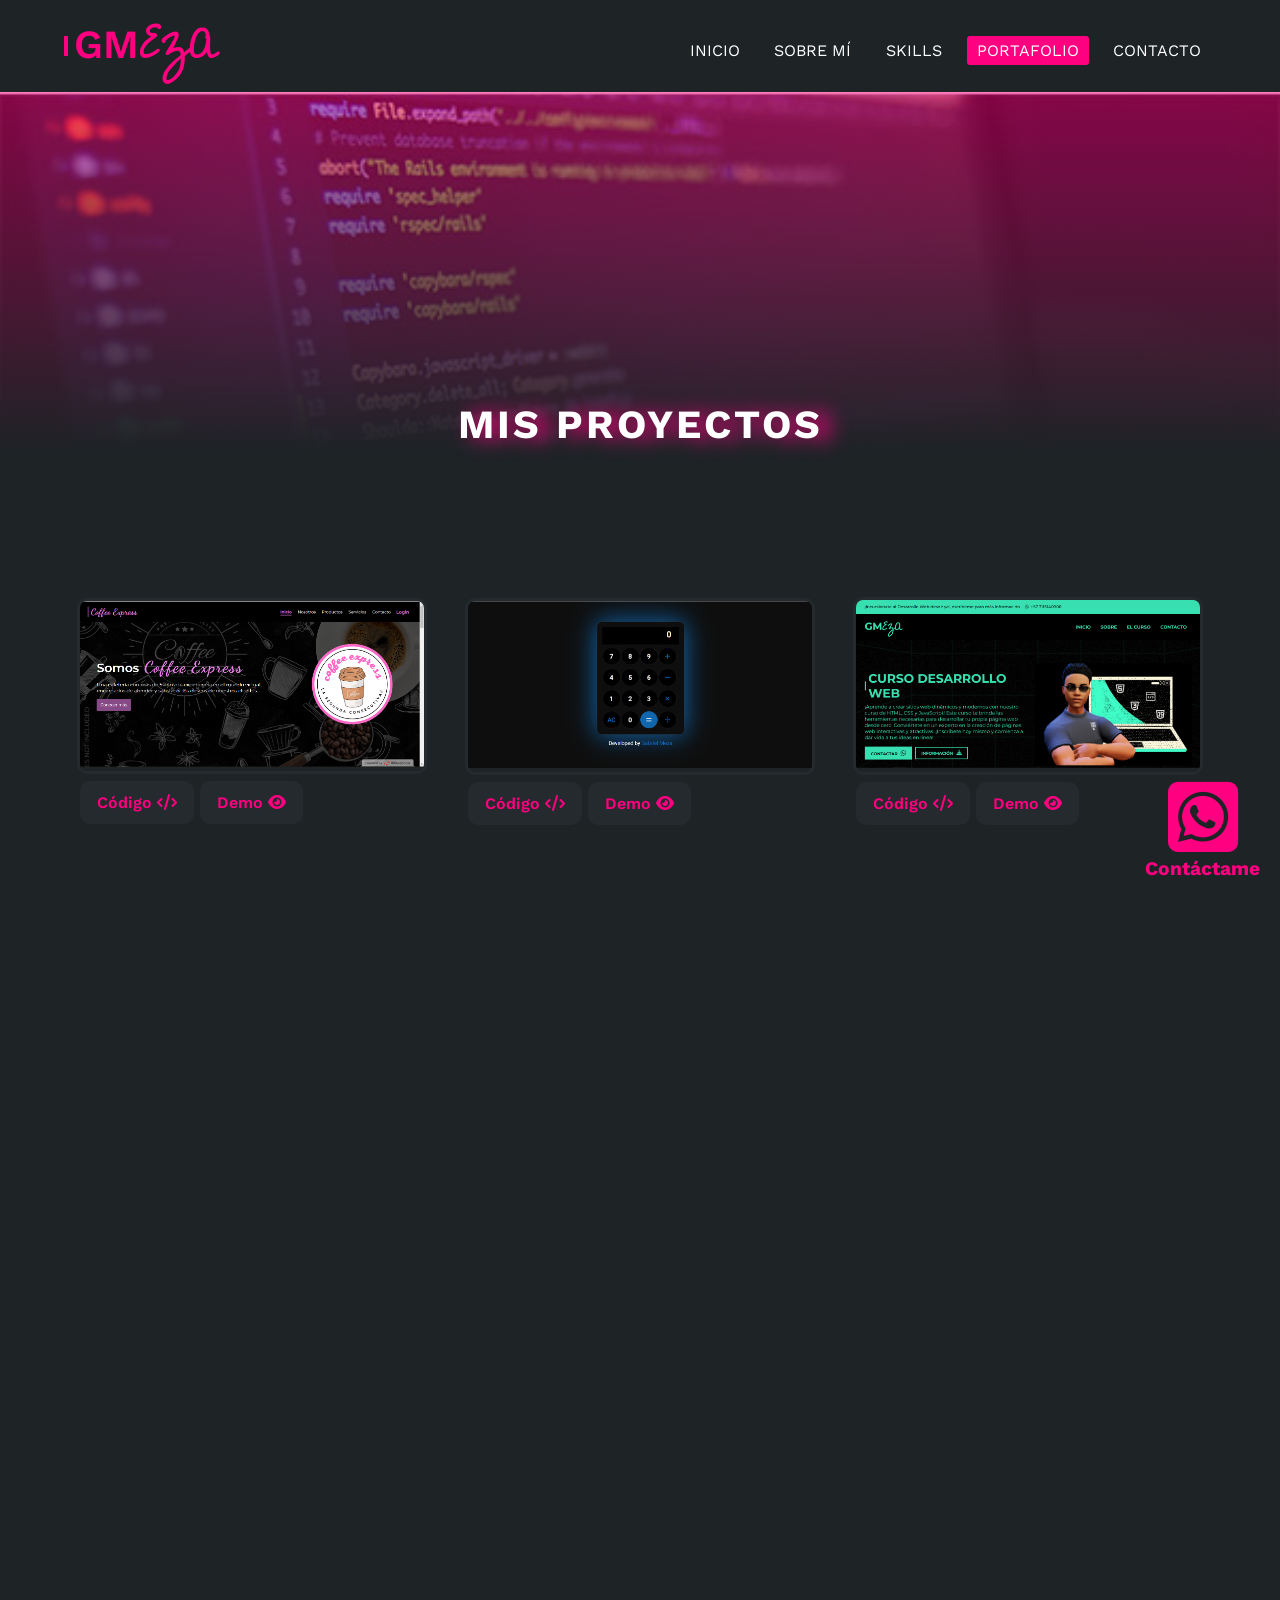
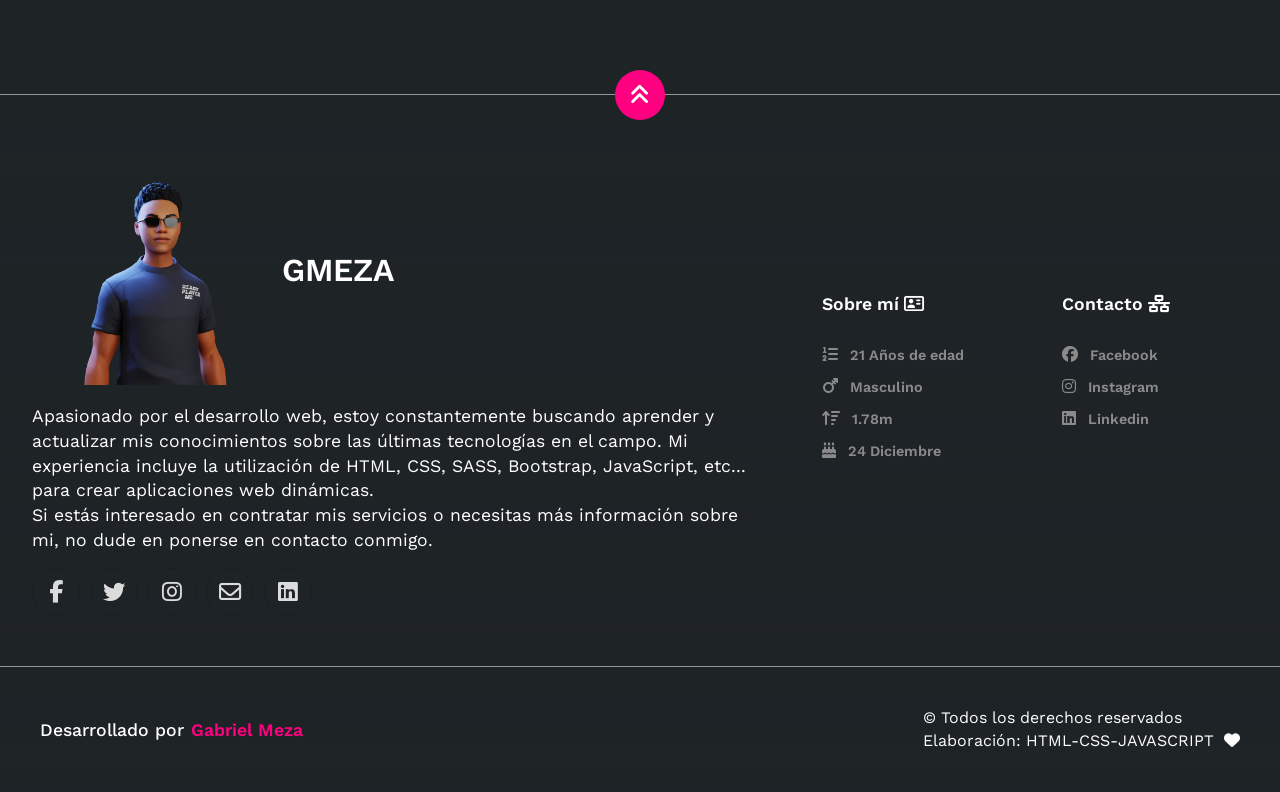
<file: proyectos.html>
<!DOCTYPE html>
<html lang="en">

<head>
    <meta charset="UTF-8">
    <meta http-equiv="X-UA-Compatible" content="IE=edge">
    <meta name="viewport" content="width=device-width, initial-scale=1.0, user-scalable=no">
    <link rel="stylesheet" href="https://cdnjs.cloudflare.com/ajax/libs/font-awesome/6.2.0/css/all.min.css"
        integrity="sha512-xh6O/CkQoPOWDdYTDqeRdPCVd1SpvCA9XXcUnZS2FmJNp1coAFzvtCN9BmamE+4aHK8yyUHUSCcJHgXloTyT2A=="
        crossorigin="anonymous" referrerpolicy="no-referrer" />
    <link rel="shortcut icon" href="img/iconos/fantasma.png" />
    <link rel="stylesheet" href="css/style.css">
    <script src="https://unpkg.com/aos@next/dist/aos.js"></script>
    <link rel="stylesheet" href="https://unpkg.com/aos@next/dist/aos.css" />
    <title>Portafolio - Gabriel Meza</title>
</head>

<body>
    <a name="sobremi"></a>

    <!-- BOTÓN FLOTANTE DE WHATSAPP -->
    <a class="btn-w" id="btn-w" href="https://wa.link/iuhor6">
        <i class="fa-brands fa-square-whatsapp"></i>
        Contáctame
    </a>

    <!-- SECCIÓN HEADER -->
    <div class="contenedor-header">

        <header class="cab">
            <div class="logo">
                <a href="https://www.facebook.com/profile.php?id=100019093819038" class="lin">GM<span>EZA</span></a>
            </div>
            <div id="abajo"></div>
            <nav id="nav" class="navi">
                <div class="sirv">
                    <img src="img/yo/ReadyPlayerMe-Avatar.png" alt="" class="Logo_nav">
                    <ul class="lista">
                        <li class="list"><a href="index.html" class="lin correr"
                                onclick="seleccionar(this)">INICIO</a></li>
                        <li class="list"><a href="index.html#sobremi" class="lin correr" onclick="seleccionar(this)">SOBRE MÍ</a>
                        </li>
                        <li class="list"><a href="index.html#skills" class="lin correr" onclick="seleccionar(this)">SKILLS</a>
                        </li>
                        <li class="list"><a href="proyectos.html" class="lin correr activar"
                                onclick="seleccionar(this)">PORTAFOLIO</a></li>
                        <li class="list"><a href="index.html#contacto" class="lin correr" onclick="seleccionar(this)">CONTACTO</a>
                        </li>
                    </ul>
                </div>
            </nav>
            <div class="nav-responsive">
                <i class="fa-solid fa-bars" id="ponerse"></i>
                <i class="fa-solid fa-xmark" id="quitarse"></i>
            </div>
        </header>
    </div>

    <!-- SECCIÓN DE INICIO -->
    <div class="inicio_p">
        <h1 class="titulo_p" data-aos="fade-up">Mis Proyectos</h1>     
    </div>
    
    <!-- SECCIÓN PORTAFOLIO -->
    <section id="portafolio" class="portafolio">

            <div class="galeria">
                
                    <div class="proyecto" data-aos="fade-right">
                        <div class="fotog">
                            <img src="img/proyectos/coffeeexpress.png" alt="">
                            <div class="overlay">
                                <h3 class="titulo">Coffee Express</h3>
                                <p class="subt">Cafetería virtual, HTML, CSS, JavaScript, PHP y MySQL</p>
                            </div>
                        </div>
                        <div class="botonesi">
                            <a href="#" class="botonesia">Código <i class="fa-solid fa-code" target="_blank"></i></a>
                            <a href="https://developer-info.000webhostapp.com/Coffee%20Express/Index.php" class="botonesia" target="_blank">Demo <i class="fa-solid fa-eye"></i></a>
                        </div>
                        
                    </div>

                    <div class="proyecto" data-aos="fade-right">
                        <div class="fotog">
                            <img src="img/proyectos/calculadora.png" alt="">
                            <div class="overlay">
                                <h3 class="titulo">Calculator</h3>
                                <p class="subt">Calculadora básica, HTML, CSS y JavaScript</p>
                            </div>
                        </div>
                        <div class="botonesi">
                            <a href="https://github.com/Gabotox/Calculator" class="botonesia" target="_blank">Código <i class="fa-solid fa-code"></i></a>
                            <a href="https://gabotox.github.io/Calculator/" class="botonesia" target="_blank">Demo <i class="fa-solid fa-eye"></i></a>
                        </div>
                    </div>
                   
                    <div class="proyecto" data-aos="fade-right">
                        <div class="fotog">
                            <img src="img/proyectos/curso.png" alt="">
                            <div class="overlay">
                                <h3 class="titulo">Venta de Curso</h3>
                                <p class="subt">Sitio web elaborado para promocionar curso de HTML/CSS/JS</p>
                            </div>
                        </div>
                        <div class="botonesi">
                            <a href="https://github.com/Gabotox/Curso" class="botonesia"  target="_blank">Código <i
                                    class="fa-solid fa-code"></i></a>
                            <a href="https://gabotox.github.io/Curso/" class="botonesia"  target="_blank">Demo <i
                                    class="fa-solid fa-eye"></i></a>
                        </div>
                    </div>

                    <div class="proyecto" data-aos="fade-right">
                        <div class="fotog">
                            <img src="img/proyectos/tienda.png" alt="">
                            <div class="overlay">
                                <h3 class="titulo">E-commerce - Ropa</h3>
                                <p class="subt">Tienda Online, HTML, CSS, JS, PHP y MYSQL (Actualmente en proceso)
                                </p>
                            </div>
                        </div>
                        <div class="botonesi">
                            <a href="#" class="botonesia">Código <i
                                    class="fa-solid fa-code"></i></a>
                            <a href="https://gabotox.github.io/Tienda/" class="botonesia"  target="_blank">Demo <i
                                    class="fa-solid fa-eye"></i></a>
                        </div>
                    </div>

                    <div class="proyecto" data-aos="fade-right">
                        <div class="fotog">
                            <img src="img/proyectos/store.png" alt="">
                            <div class="overlay">
                                <h3 class="titulo">FStore</h3>
                                <p class="subt">E-commerce, HTML, CSS, JavaScript y JQuery</p>
                            </div>
                        </div>
                        <div class="botonesi">
                            <a href="https://github.com/Gabotox/FashionStore" class="botonesia" target="_blank">Código <i class="fa-solid fa-code"></i></a>
                            <a href="https://gabotox.github.io/FashionStore/" class="botonesia" target="_blank">Demo <i class="fa-solid fa-eye"></i></a>
                        </div>
                    </div>

                    <div class="proyecto" data-aos="fade-right">
                        <div class="fotog">
                            <img src="img/proyectos/gamingreach.png" alt="">
                            <div class="overlay">
                                <h3 class="titulo">Gaming Reach</h3>
                                <p class="subt">E-commerce, HTML, CSS, JavaScript y AOS(Librería de JS)</p>
                            </div>
                        </div>
                        <div class="botonesi">
                            <a href="https://github.com/Gabotox/GamingReach" class="botonesia" target="_blank">Código <i class="fa-solid fa-code"></i></a>
                            <a href="https://gabotox.github.io/GamingReach/" class="botonesia" target="_blank">Demo <i class="fa-solid fa-eye"></i></a>
                        </div>
                    </div>

                    <div class="proyecto" data-aos="fade-right">
                        <div class="fotog">
                            <img src="img/proyectos/geome.png" alt="">
                            <div class="overlay">
                                <h3 class="titulo">Operador de Figuras Geométricas</h3>
                                <p class="subt">Calculadora de área, perimetro, etc, HTML, CSS, JavaScript</p>
                            </div>
                        </div>
                        <div class="botonesi">
                            <a href="https://github.com/Gabotox/OpFigurasGeometricas" class="botonesia" target="_blank">Código <i class="fa-solid fa-code"></i></a>
                            <a href="https://gabotox.github.io/OpFigurasGeometricas/" class="botonesia" target="_blank">Demo <i class="fa-solid fa-eye"></i></a>
                        </div>
                    </div>

                    <div class="proyecto" data-aos="fade-right">
                        <div class="fotog">
                            <img src="img/proyectos/veter.png" alt="">
                            <div class="overlay">
                                <h3 class="titulo">Veter</h3>
                                <p class="subt">Tienda Veterinaria, HTML, CSS, JavaScript y AOS(Libreria de JS)</p>
                            </div>
                        </div>
                        <div class="botonesi">
                            <a href="https://github.com/Gabotox/Pets" class="botonesia" target="_blank">Código <i class="fa-solid fa-code"></i></a>
                            <a href="https://gabotox.github.io/Pets/" class="botonesia" target="_blank">Demo <i class="fa-solid fa-eye"></i></a>
                        </div>                        
                    </div>

                    <div class="proyecto" data-aos="fade-right">
                        <div class="fotog">
                            <img src="img/proyectos/pagehack.png" alt="">
                            <div class="overlay">
                                <h3 class="titulo">Page Hack</h3>
                                <p class="subt">Template práctica, HTML, CSS, JavaScript</p>
                            </div>
                        </div>
                        <div class="botonesi">
                            <a href="https://github.com/Gabotox/Pagehack" class="botonesia" target="_blank">Código <i class="fa-solid fa-code"></i></a>
                            <a href="https://gabotox.github.io/Pagehack/" class="botonesia" target="_blank">Demo <i class="fa-solid fa-eye"></i></a>
                        </div>                        
                    </div>

                    <div class="proyecto" data-aos="fade-right">
                        <div class="fotog">
                            <img src="img/proyectos/adivinar.png" alt="">
                            <div class="overlay">
                                <h3 class="titulo">Adivina el númmero oculto</h3>
                                <p class="subt">Mini juego, HTML, CSS, JavaScript</p>
                            </div>
                        </div>
                        <div class="botonesi">
                            <a href="https://github.com/Gabotox/JuegoAdivinar" class="botonesia" target="_blank">Código <i class="fa-solid fa-code"></i></a>
                            <a href="https://gabotox.github.io/JuegoAdivinar/" class="botonesia" target="_blank">Demo <i class="fa-solid fa-eye"></i></a>
                        </div>                        
                    </div>

                    <div class="proyecto" data-aos="fade-right">
                        <div class="fotog">
                            <img src="img/proyectos/template.png" alt="">
                            <div class="overlay">
                                <h3 class="titulo">Template</h3>
                                <p class="subt">Template, HTML, CSS, JavaScript</p>
                            </div>
                        </div>
                        <div class="botonesi">
                            <a href="https://github.com/Gabotox/Template" class="botonesia" target="_blank">Código <i class="fa-solid fa-code"></i></a>
                            <a href="https://gabotox.github.io/Template/" class="botonesia" target="_blank">Demo <i class="fa-solid fa-eye"></i></a>
                        </div>                        
                    </div>
            </div>
        </div>
    </section>
    
    <!-- FOOTER -->
    <footer class="pies">
        <a href="#anun" class="arriba">
            <i class="fa-solid fa-angles-up"></i>
        </a>
        <div class="contenedor">
            <div class="icono">
                <div class="logo">
                    <img src="img/yo/ReadyPlayerMe-Avatar.png" alt="">
                    <h1 class="title">GMEZA</h1>
                </div>
                <p class="des">Apasionado por el desarrollo web, estoy constantemente buscando aprender y actualizar mis conocimientos sobre las últimas tecnologías en el campo. Mi experiencia incluye la utilización de HTML, CSS, SASS, Bootstrap, JavaScript, etc... para crear aplicaciones web dinámicas.
                <br>
                Si estás interesado en contratar mis servicios o necesitas más información sobre mi, no dude en ponerse en contacto conmigo.
                </p>
                <div class="redes">
                    <a href="https://web.facebook.com/profile.php?id=100019093819038" class="lin" target="_blank">
                        <i class="fa-brands fa-facebook-f"></i>
                    </a>
                    <a href="https://twitter.com/gabcoderweb" class="lin" target="_blank">
                        <i class="fa-brands fa-twitter"></i>
                    </a>
                    <a href="https://www.instagram.com/gabcoderweb" class="lin" target="_blank">
                        <i class="fa-brands fa-instagram"></i>
                    </a>
                    <a href="#" class="lin" target="_blank">
                        <i class="fa-regular fa-envelope"></i>
                    </a>
                    <a href="https://www.linkedin.com/in/gabcoderweb" class="lin" target="_blank">
                        <i class="fa-brands fa-linkedin"></i>
                    </a>
                </div>
            </div>
            <div class="listas">
                <ul class="lista">
                    <h4 class="sobre">Sobre mí <i class="fa-regular fa-address-card"></i></h4>

                    <li class="list">
                        <p class="lin"><i class="fa-solid fa-list-ol"></i> 21 Años de edad</p>
                    </li>
                    <li class="list">
                        <p class="lin"><i class="fa-solid fa-mars-stroke"></i> Masculino</p>
                    </li>
                    <li class="list">
                        <p class="lin"><i class="fa-solid fa-arrow-up-wide-short"></i> 1.78m</p>
                    </li>
                    <li class="list">
                        <p class="lin"><i class="fa-solid fa-cake-candles"></i> 24 Diciembre</p>
                    </li>


                </ul>
                <ul class="lista">
                    <h4 class="sobre">Contacto <i class="fa-solid fa-network-wired"></i></h4>
                    <li class="list">
                        <a href="https://www.facebook.com/profile.php?id=100019093819038" class="lin"  target="_blank"><i
                                class="fa-brands fa-facebook"></i> Facebook</a>
                    </li>
                    <li class="list">
                        <a href="https://www.instagram.com/gabcoderweb" class="lin"  target="_blank"><i
                                class="fa-brands fa-instagram"></i> Instagram</a>
                    </li>
                    <li class="list">
                        <a href="https://www.linkedin.com/in/gabcoderweb" class="lin"  target="_blank"><i
                                class="fa-brands fa-linkedin"></i> Linkedin</a>
                    </li>

                </ul>
            </div>
        </div>
        <div class="creditos">
            <h5 class="proye">Desarrollado por <a href="https://web.facebook.com/profile.php?id=100019093819038"
                    class="des" target="_blank">Gabriel Meza</a>
            </h5>

            <div class="botoni">
                <p class="pee">&copy; Todos los derechos reservados <br>
                    Elaboración: HTML-CSS-JAVASCRIPT <i class="fa-solid fa-heart"></i></p>
            </div>
        </div>

    </footer>

    <script>
        AOS.init();
    </script>
    <script src="js/js.js"></script>
</body>

</html>
</file>
<file: css/style.css>
@import url('https://fonts.googleapis.com/css2?family=Work+Sans:wght@100;300;400;600;800&display=swap');
@import url('https://fonts.googleapis.com/css2?family=Cedarville+Cursive&display=swap');
* {
    margin: 0;
    padding: 0;
    box-sizing: border-box;
    font-family: 'Work Sans', sans-serif;
}
*::selection {
    background: #FF0080;
    color: #fff;
}
html {
    /* Para deslizamiento para onclick en barra de menú */
    scroll-behavior: smooth;
}
body {
    background: #1e2326;
}

/* BOTÓN DE WHATSAPP */
.btn-w {
    text-decoration: none;
    position: fixed;
    bottom: 20px;
    right: 20px;
    z-index: 99999;
    color: #FF0080 ;
    animation: shake 2s;
    animation-iteration-count: infinite;
    transition: all .5s ease;
    display: flex;
    align-items: center;
    flex-direction: column;
    font-size: 1.2rem;
    font-weight: bold;
}
.btn-w i {
    font-size: 5rem;
}

@keyframes shake {
    0%, 10%, 20%, 80%, 90%, 100% { transform: translate(1px, 1px) rotate(0deg); }
    30% { transform: translate(3px, 2px) rotate(0deg); }
    40% { transform: translate(1px, -1px) rotate(1deg); }
    50% { transform: translate(-1px, 2px) rotate(-1deg); }
    60% { transform: translate(-3px, 1px) rotate(0deg); }
    70% { transform: translate(3px, 1px) rotate(-1deg); }
    80% { transform: translate(-1px, -1px) rotate(1deg); }
}
.btn-w:hover {
    animation: none;
    transform: translateY(-10px);
}

/* SECCIÓN AVISO */
.aviso_prin {
    width: 100%;
    height: 100%;
    position: fixed;
    inset: 0;
    background: rgba(0, 0, 0, .4);
    z-index: -15;
    opacity: 0;
    transition: all .5s ease;
}
.aviso {
    display: block;
    background: #252A2E;
    padding: 1.3rem;
    width: calc(100% - 2.5rem);
    max-width: 300px;
    border-radius: 10px;
    position: fixed;
    bottom: 1.3rem;
    left: 1.3rem;
    padding-top: 3rem;
    text-align: center;
    color: #fff;
    box-shadow: rgba(255, 0, 128, .9) 0px 5px 15px;
}
.aviso img {
    max-width: 120px;
    position: absolute;
    top: -50px;
    left: calc(50% - 60px);
}
.titulo_aviso {
    margin-top: 2rem;
    font-weight: 600;
    font-size: 1.2rem;
}
.titulo_aviso, .parra_aviso {
    margin-bottom: .5rem;
}
.parra_aviso{
    font-size: .9rem;
    line-height: 1.2;
}
.aviso_botones {
    display: flex;
    flex-direction: column;
    margin: 0 auto;
    margin-top: .7rem;
    background: none;
}
.aviso_botones button {
    background: none;
    border: 0;
    color: #fff;
    padding: .7rem .3rem;
    border-radius: .3rem;
    cursor: pointer;
    transition: all .5s ease;
    border: 1px solid #FF0080;
    text-decoration: none;
}
.aviso_botones button:last-child{
    margin-top: .5rem;
}
.aviso_botones button:hover {
    background: #FF0080;
}
.fondo-aviso {
    width: 100%;
    height: 100vh;
    position: fixed;
    top: 0;
    background: #000;
}


/* SECCIÓN DE MENÚ */
.contenedor-header {
    background: #1e2326;
    position: sticky;
    width: 100%;
    top: 0;
    left: 0;
    right: 0;
    z-index: 99;
    margin: auto;
}
.contenedor-header .cab {
    width: 90%;
    margin: auto;
    display: flex;
    justify-content: space-between;
    align-items: center;
    padding: .5rem 0;
}
.contenedor-header .cab .logo .lin {
    font-size: 2.5rem;
    padding-left: 10px;
    font-weight: 600;
    color: #FF0080;
    text-decoration: none;
    position: relative;
    padding-bottom: 3px;
}
.contenedor-header .cab .logo .lin::before{
    content: '';
    position: absolute;
    top: 0;
    left: 0;
    bottom: 0;
    margin: auto;
    width: 4px;
    height: 40%;
    background: #FF0080;
    transition: all .5s ease;
}
.contenedor-header .cab .logo .lin:hover::before{
    height: 80%;
}
.contenedor-header .cab .logo .lin span {
    font-family: 'Cedarville Cursive', cursive;
}
.contenedor-header .cab .lista {
    display: flex;
    list-style: none;
    padding-top: 0.6rem;
}
.contenedor-header .cab .lista .list {
    margin-left: 5px;
}
.contenedor-header .cab .lista .list .lin {
    color: #fff;
    margin: 0 0.3rem;
    transition: all .7s ease;
    text-decoration: none;
    position: relative;
    padding: 5px 10px;
    border-radius: 3px;
}
.contenedor-header .cab .lista .list .lin::after {
    content: '';
    position: absolute;
    bottom: 0;
    right: 0;
    left: 0;
    width: 0;
    margin: auto;
    height: 2px;
    background: #FF0080;
    transition: all .7s ease;
}
.contenedor-header .cab .lista .list .lin:hover::after {
    width: 80%;
}
.contenedor-header .cab .lista .activar {
    background: #FF0080;
    transition: all .5s ease;
}
.nav-responsive {
    background-color: #FF0080;
    color: #fff;
    padding: 5px 10px;
    border-radius: 5px;
    cursor: pointer;
    display: none;
    transition: all .2s ease;
}
.nav-responsive i {
    font-size: 2rem;
}
.nav-responsive:active {
    background: #fff;
    color: #000;
}
/* SECCIÓN INICIO */
.waves {
    width: 100%;
    position: absolute;
    bottom: 0;
}
.inicio {
    background: linear-gradient(to top, rgba(30, 35, 38, .8), rgba(30, 35, 38, 1)), url(../img/fondo.jpg);
    background-size: cover;
    color: #fff;
    position: relative;
    width: 100%;
    height: 87vh;
    display: flex;
    align-items: center;
    max-width: 2000px;
    margin: auto;
    text-align: center;
}
.inicio .contenido-banner {
    padding: 20px;
    width: 90%;
    height: 100%;
    margin: auto;
    display: flex;
    justify-content: space-around;
    align-items: center;
}
.inicio .contenido-banner .contenedor {
    width: 70%;
}
.inicio .contenido-banner .contenedor .titulo {
    font-size: 4.5rem;
    margin-bottom: 1.4rem;
}
.inicio .contenido-banner .contenedor span {
    color: #FF0080;
}
.inicio .contenido-banner .contenedor .sub {
    font-size: 1.3rem;
    font-weight: 300;
    animation: eu 1.5s ease;
    line-height: 1.3;
}
@keyframes eu {
    from {
        opacity: 0;
        position: relative;
        bottom: -600px;
    }

    to {
        opacity: 1;
        bottom: 600px;
    }
}
.inicio .contenido-banner .contenedor .redes {
    display: flex;
    justify-content: center;
    flex-wrap: wrap;
    margin-top: 1.5rem;
    gap: .5rem 1.5rem;
}

.inicio .contenido-banner .contenedor .redes .lin {
    width: 50px;
    height: 50px;
    display: flex;
    justify-content: center;
    align-items: center;
    text-decoration: none;
    border-radius: 50%;
    font-size: 1.3rem;
    transition: all .3s ease;
    border: 1px solid rgba(0, 0, 0, .1);
    animation: eu1 3s ease;
    color: #FF0080;
}
@keyframes eu1 {
    from {
        position: relative;
        bottom: -600px;
        opacity: 0;
    }

    to {
        bottom: 600px;
        opacity: 1;
    }
}
.inicio .contenido-banner .contenedor .redes .lin i{
    color: #dbdbdb;
}
.inicio .contenido-banner .contenedor .redes .lin:hover {
    border: 1px solid rgb(196, 196, 196);
}
.inicio .contenido-banner .contenedor-img {
    width: 550px;
    margin: auto;
    border-radius: 100%;
    overflow: hidden;
    position: relative;
    border: 10px solid #fff;
}
.inicio .contenido-banner .contenedor-img img {
    width: 100%;
    transition: all .5s ease;
    object-fit: cover;
    position: relative;
    transform: scale(1.2);
}





/* SECCIÓN SOBRE MÍ */
.sobremi {
    background: #1e2326;
    padding: 100px 0;
    color: #fff;
    margin: auto;
    max-width: 2000px;
}
.sobremi .contenedor_sobre {
    width: 95%;
    margin: auto;
    display: flex;
    align-items: center;
}
.sobremi .conte-sobremi {
    padding-right: 10px;
    width: 60%;
}
.sobremi .conte-sobremi .titulo {
    font-weight: bold;
    margin-bottom: 15px;
    padding-left: 1rem;
    font-size: 2rem;
    position: relative;
}
.sobremi .conte-sobremi .titulo::after {
    content: '';
    position: absolute;
    width: 5px;
    height: 90%;
    top: 0;
    left: 0;
    bottom: 0;
    margin: auto;
    background: #fff;
}
.sobremi .conte-sobremi .link_sobre {
    color: #FF0080;
    font-size: 1.4rem;
    text-decoration: none;
}
.sobremi .conte-sobremi .descrip {
    font-size: 1.1rem;
    padding-right: 1.7rem;
    line-height: 1.4;
}
.sobremi .conte-sobremi .botoni {
    display: flex;
    margin-top: 20px;
}
.sobremi .conte-sobremi .button {
    text-decoration: none;
    background: #252A2E;
    color: #fff;
    width: max-content;
    padding: 15px 22px;
    display: block;
    margin: 10px;
    font-size: 1.2rem;
    position: relative;
    transition: all .5s ease;
    z-index: 10;
    overflow: hidden;
    -webkit-box-shadow:0px 0px 101px 0px rgba(255,0,128,0.9);
    -moz-box-shadow: 0px 0px 101px 0px rgba(255,0,128,0.9);
    box-shadow: 0px 0px 101px 0px rgba(255,0,128,0.9);
}
.sobremi .conte-sobremi .button i {
    margin-left: 5px;
    color: #FF0080;
    transition: all .5s ease;
}
.sobremi .conte-sobremi .button::before {
    content: '';
    position: absolute;
    top: 0;
    left: 0;
    bottom: 0;
    margin: auto;
    width: 0; 
     height: 0; 
     border-left: 100px solid #FF0080;
     border-top: 50px solid transparent;
     border-bottom: 50px solid transparent;
    z-index: -1;
    opacity: 0.3;
    transition: all .5s ease;
}
.sobremi .conte-sobremi .button:hover::before {
    border-left: 400px solid #FF0080;
}
.sobremi .conte-sobremi .button:hover i{
    color: #fff;
}
.sobremi .conte-sobremi .button .anima:nth-child(1) {
    position: absolute;
    width: 10%;
    height: 3px;
    top: 0;
    left: 0;
    background: #FF0080;
    transition: all .5s ease;
}
.sobremi .conte-sobremi .button .anima:nth-child(2) {
    position: absolute;
    width: 3px;
    height: 30%;
    top: 0;
    left: 0;
    background: #FF0080;
    transition: all .5s ease;
}
.sobremi .conte-sobremi .button .anima:nth-child(3) {
    position: absolute;
    width: 3px;
    height: 30%;
    bottom: 0;
    right: 0;
    background: #FF0080;
    transition: all .5s ease;
}
.sobremi .conte-sobremi .button .anima:nth-child(4) {
    position: absolute;
    width: 10%;
    height: 3px;
    bottom: 0;
    right: 0;
    background: #FF0080;
    transition: all .5s ease;
}
.sobremi .conte-sobremi .button:hover .anima:nth-child(1) {
    width: 100%;
}
.sobremi .conte-sobremi .button:hover .anima:nth-child(4) {
    width: 100%;
}
.sobremi .conte-sobremi .button:hover .anima:nth-child(2) {
    height: 100%;
}
.sobremi .conte-sobremi .button:hover .anima:nth-child(3) {
    height: 100%;
}
.sobremi .contenido-seccion {
    width: 40%;
}
.sobremi .contenido-seccion .conte-detalles {
    margin-bottom: 2.7rem;
}
.sobremi .contenido-seccion .conte-detalles .titulo {
    font-weight: bold;
    margin-bottom: 1rem;
    font-size: 1.5rem;
    display: flex;
    align-items: center;
}
.sobremi .contenido-seccion .conte-detalles .titulo i {
    margin-right: .7rem;
    color: #FF0080;
}
.sobremi .contenido-seccion .conte-detalles .lista {
    list-style: none;
    display: grid;
    grid-template-columns: 1fr 1fr;
    margin-top: 1.5rem;
    gap: 10px;
    row-gap: 15px;
}
.sobremi .contenido-seccion .conte-detalles .lista .list {
    display: flex;
    flex-direction: column;
    word-wrap: break-word;
}
.sobremi .contenido-seccion .conte-detalles .lista .list strong {
    color: #FF0080;
    font-weight: 600;
    margin-bottom: .3rem;
    width: max-content;
}
.sobremi .contenido-seccion .conte-detalles .lista .list span {
    display: flex;
    align-items: center;
}
.sobremi .contenido-seccion .conte-detalles .lista .list span i{
    margin-left: .8rem;
    font-size: 1.2rem;
}
.sobremi .contenido-seccion .conte-detalles .lista .list span {
    padding-bottom: 7px;
    font-weight: 600;
    transition: all .7s ease;
    margin-top: .2rem;
    position: relative;
    overflow: hidden;
}
.sobremi .contenido-seccion .conte-detalles .lista .list span:hover {
    color: #FF0080;
}
.sobremi .contenido-seccion .conte-intereses .titulo {
    font-weight: 700;
    margin-bottom: 1rem;
    font-size: 1.5rem;
}
.sobremi .contenido-seccion .conte-intereses .titulo i{
    margin-right: .7rem;
    color: #FF0080;
}
.sobremi .contenido-seccion .conte-intereses .conte-inte {
    display: flex;
    flex-wrap: wrap;
    gap: 10px;
}
.sobremi .contenido-seccion .conte-intereses .conte-inte .interes {
    padding: 5px 10px;
    background: #252A2E;
    border-radius: 10px;
    width: max-content;
    display: flex;
    align-items: center;
    transition: .3s;
    column-gap: 5px;
}
.sobremi .contenido-seccion .conte-intereses .conte-inte .interes i {
    width: 35px;
    height: 35px;
    background: #FF0080;
    display: flex;
    justify-content: center;
    align-items: center;
    border-radius: 100%;
    font-size: 1.2rem;
}
.sobremi .contenido-seccion .conte-intereses .conte-inte .interes span {
    font-size: .9rem;
    text-align: center;
}
/* SECCIÓN SKILLS */
.skills {
    background: #1e2326;
    color: #fff;
    padding: 100px 0;
    max-width: 2000px;
    margin: auto;
}
.skills .container_skills {
    width: 95%;
    margin: auto;
}
.skills .titulo-t {
    font-size: 2rem;
    font-weight: bold;
    margin-bottom: 4rem;
    width: max-content;
    position: relative;
    padding-bottom: 10px;
}
.titulo-t::after {
    content: '';
    position: absolute;
    bottom: 0;
    left: 0;
    width: 80%;
    height: 3px;
    background: #fff;
}
.skills .tecnologias {
    display: flex;
    justify-content: center;
    flex-wrap: wrap;
    gap:20px;
}
.skills .tecnologias .tecnologia {
    padding: 10px 20px;
    background: #252A2E;
    border-radius: 10px;
    display: flex;
    justify-content: center;
    align-items: center;
    transition: all .5s ease;   
}
.skills .tecnologias .tecnologia .titulo {
    color: rgba(255, 255, 255, .3);
    transition: all .5s ease;
}
.skills .tecnologias .tecnologia i {
    font-size: 4rem;
    margin-right: 1rem;
    color: rgba(255, 0, 128, .5);
    transition: all .5s ease;
}
.skills .tecnologias .tecnologia:hover {    
    -webkit-box-shadow:0px 0px 10px 0px rgba(255,0,128,0.9);
    -moz-box-shadow: 0px 0px 10px 0px rgba(255,0,128,0.9);
    box-shadow: 0px 0px 10px 0px rgba(255,0,128,0.9);
    animation: horizontal-shaking .2s linear;
}

@keyframes horizontal-shaking {
    0% { transform: translateX(0) }
    25% { transform: translateX(5px) }
    50% { transform: translateX(-5px) }
    75% { transform: translateX(5px) }
    100% { transform: translateX(0) }
}
.skills .tecnologias .tecnologia:hover .titulo{
    color: #fff;
}
.skills .tecnologias .tecnologia:hover i{
    color: #FF0080;
    transform: scale(1.04);
}
/* SECCIÓN EDUCACIÓN */
.educacion {
    background: #1e2326;
    color: #fff;
    padding: 100px 0;
    max-width: 2000px;
    margin: auto;
}
.educacion .container_eduero {
    width: 95%;
    margin: auto;
}
.educacion .contenedor_edu {
    display: flex;
}
.educacion .titulo-ero {
    font-size: 2rem;
    font-weight: bold;
    margin-bottom: 4rem;
    position: relative;
    width: max-content;
    padding-bottom: 10px;
}
.titulo-ero::after {
    content: '';
    position: absolute;
    bottom: 0;
    left: 0;
    width: 80%;
    height: 3px;
    background: #fff;
}
.educacion .contenedor_edu .filas {
    width: 49%;
}
.educacion .contenedor_edu .filas-2 {
    width: 49%;
    margin-left: auto;
    transform: translateY(10%);
}
.educacion .contenedor_edu .filas .izquierda {
    padding: 25px;
    margin-bottom: 30px;
    background: #252A2E;
    position: relative;
    transition: all ease .5s;
}
.educacion .contenedor_edu .filas .izquierda i {
    position: absolute;
    top: 0;
    right: 0;
    font-size: 3rem;
    color: #FF0080;
    transition: all .5s ease;
}
.educacion .contenedor_edu .filas .izquierda .li:nth-child(1) {
    position: absolute;
    top: 0;
    left: 0;
    width: 5%;
    height: 5px;
    background: #FF0080;
}
.educacion .contenedor_edu .filas .izquierda .li:nth-child(2) {
    position: absolute;
    top: 0;
    left: 0;
    width: 5px;
    height: 20%;
    background: #FF0080;
}
.educacion .contenedor_edu .filas .izquierda .li:nth-child(3) {
    position: absolute;
    bottom: 0;
    left: 0;
    width: 5px;
    height: 20%;
    background: #FF0080;
}
.educacion .contenedor_edu .filas .izquierda .li:nth-child(4) {
    position: absolute;
    bottom: 0;
    left: 0;
    width: 5%;
    height: 5px;
    background: #FF0080;
}
.educacion .contenedor_edu .filas .izquierda .li:nth-child(5){
    position: absolute;
    bottom: 0;
    right: 0;
    width: 5%;
    height: 5px;
    background: #FF0080;
}
.educacion .contenedor_edu .filas .izquierda .li:nth-child(6){
    position: absolute;
    bottom: 0;
    right: 0;
    width: 5px;
    height: 20%;
    background: #FF0080;
}
.educacion .contenedor_edu .filas .izquierda:hover {
    background: #FF0080;
    transform: translateY(-5%);
}
.educacion .contenedor_edu .filas .izquierda:hover i{
    color: #fff;
}
.educacion .contenedor_edu .filas .izquierda:hover .li {
    background: #fff;
}
.educacion .contenedor_edu .filas .izquierda:hover .casa {
    color: #000;
}
.educacion .contenedor_edu .filas .izquierda:hover .fecha {
    color: #000;
    font-weight: 800;
}
.educacion .contenedor_edu .filas .izquierda .titulo {
    font-size: 1.4rem;
    margin-bottom: 10px;
    font-weight: 600;
}
.educacion .contenedor_edu .filas .izquierda .casa {
    color: #FF0080;
    font-size: 1.2rem;
    font-weight: bold;
    display: block;
}
.educacion .contenedor_edu .filas .izquierda .fecha {
    display: block;
    color: #FF0080;
    margin-bottom: 10px;
}
.educacion .contenedor_edu .filas-2 .derecha {
    padding: 25px;
    margin-bottom: 30px;
    background: #252A2E;
    position: relative;
    transition: all ease .5s;
}
.educacion .contenedor_edu .filas-2 .derecha i {
    position: absolute;
    top: 0;
    right: 0;
    font-size: 3rem;
    color: #FF0080;
    transition: all .5s ease;
}
.educacion .contenedor_edu .filas-2 .derecha .li:nth-child(1) {
    position: absolute;
    top: 0;
    left: 0;
    width: 5%;
    height: 5px;
    background: #FF0080;
}
.educacion .contenedor_edu .filas-2 .derecha .li:nth-child(2) {
    position: absolute;
    top: 0;
    left: 0;
    width: 5px;
    height: 20%;
    background: #FF0080;
}
.educacion .contenedor_edu .filas-2 .derecha .li:nth-child(3) {
    position: absolute;
    bottom: 0;
    left: 0;
    width: 5px;
    height: 20%;
    background: #FF0080;
}
.educacion .contenedor_edu .filas-2 .derecha .li:nth-child(4) {
    position: absolute;
    bottom: 0;
    left: 0;
    width: 5%;
    height: 5px;
    background: #FF0080;
}
.educacion .contenedor_edu .filas-2 .derecha .li:nth-child(5){
    position: absolute;
    bottom: 0;
    right: 0;
    width: 5%;
    height: 5px;
    background: #FF0080;
}
.educacion .contenedor_edu .filas-2 .derecha .li:nth-child(6){
    position: absolute;
    bottom: 0;
    right: 0;
    width: 5px;
    height: 20%;
    background: #FF0080;
}
.educacion .contenedor_edu .filas-2 .derecha:hover {
    background: #FF0080;
    transform: translateY(-5%);
}
.educacion .contenedor_edu .filas-2 .derecha:hover .li {
    background: #fff;
}
.educacion .contenedor_edu .filas-2 .derecha:hover .casa {
    color: #000;
}
.educacion .contenedor_edu .filas-2 .derecha:hover .fecha {
    color: #000;
    font-weight: 800;
}
.educacion .contenedor_edu .filas-2 .derecha:hover i{
    color: #fff;
}
.educacion .contenedor_edu .filas-2 .derecha .titulo {
    font-size: 1.4rem;
    margin-bottom: 10px;
    font-weight: 600;
}
.educacion .contenedor_edu .filas-2 .derecha .casa {
    color: #FF0080;
    font-size: 1.2rem;
    font-weight: bold;
    display: block;
}
.educacion .contenedor_edu .filas-2 .derecha .fecha {
    display: block;
    color: #FF0080;
    margin-bottom: 10px;
}
/* SECCIÓN PORTAFOLIO */
.portafolio {
    background: #1e2326;
    color: #fff;
    padding: 6rem 0;
    padding-bottom: 3rem;
    max-width: 2000px;
    margin: auto;
}
.portafolio .container_porta {
    width: 95%;
    margin: auto;
}
.portafolio .titulo-t4 {
    font-size: 2rem;
    font-weight: bold;
    margin-bottom: 20px;
    position: relative;
    padding-bottom: 10px;
    width: max-content;
}
.titulo-t4::after {
    content: '';
    position: absolute;
    bottom: 0;
    left: 0;
    width: 80%;
    height: 3px;
    background: #fff;
}
.portafolio .galeria {
    width: 100%;
    display: flex;
    flex-wrap: wrap;
    margin: auto;
    text-align: center;
    justify-content: center;
    align-items: center;
    margin-top: 30px;
}
.portafolio .galeria .proyecto {
    width: 350px;
    margin: 1.2rem;
}
.portafolio .galeria .proyecto .fotog {
    color: #fff;
    border-radius: 10px;
    border: 3px solid #252A2E;
    position: relative;
    overflow: hidden;
}
.fotog:hover {
    -webkit-box-shadow: 0px 0px 8px 2px rgba(255, 0, 128, .9);
    -moz-box-shadow: 0px 0px 8px 2px rgba(255, 0, 128, .9);
    box-shadow: 0px 0px 8px 2px rgba(255, 0, 128, .9);
}
.portafolio .galeria .proyecto .fotog img {
    width: 100%;
    height: 100%;
    object-fit: cover;
}
.portafolio .galeria .proyecto .fotog .overlay {
    position: absolute;
    top: 0;
    width: 100%;
    height: 100%;
    padding: 15px;
    background: rgba(0, 0, 0, .7);
    display: flex;
    justify-content: flex-end;
    align-items: flex-start;
    flex-direction: column;
    transition: all .3s ease;
    font-size: 1.2rem;
    letter-spacing: 1px;
    opacity: 0;
}
.portafolio .galeria .proyecto .fotog .overlay .titulo {
    transition: all .5s ease;
    font-weight: bold;
    font-size: 1.2rem;
    flex-wrap: wrap;
    text-align: left;
    left: -100%;
    position: relative;
}
.portafolio .galeria .proyecto .fotog .overlay:hover .titulo {
    left: 0;
}
.portafolio .galeria .proyecto .fotog .overlay .subt {
    font-size: 1rem;
    text-align: left;
    margin-top: 5px;
    line-height: 1.2;
    position: relative;
    transition: all .5s ease;
    left: -100%;
    transition-delay: .1s;
}
.portafolio .galeria .proyecto .fotog .overlay:hover .subt{
    left: 0;
}
.portafolio .galeria .proyecto .fotog .overlay:hover {
    opacity: 1;
}
.portafolio .galeria .proyecto .botonesi {
    width: 100%;
    display: flex;
    justify-content: flex-start;
    margin-top: 7px;
}
.portafolio .galeria .proyecto .botonesi .botonesia {
    background: #252A2E;
    padding: 12px 17px;
    border-radius: 10px;
    text-decoration: none;
    color: #FF0080;
    margin: 0 3px;
    transition: all .5s ease;
    font-weight: 600;
}
.portafolio .galeria .proyecto .botonesi .botonesia:hover {
    background: #FF0080;
    color: #fff;
}
.vermas {
    text-decoration: none;
    color: #FF0080;
    font-size: 1.2rem;
    margin: 0 auto;
    display: flex;
    justify-content: center;
    align-items: center;
    width: max-content;
    margin-top: 2.7rem;
    background: #252A2E;
    padding: .7rem 1rem;
    border-radius: .3rem;
    transition: all .5s ease;
    border: 1px solid #FF0080;
}
.vermas i {
    margin-left: 7px;
}
.vermas:hover {
    -webkit-box-shadow: 0px 0px 28px 4px rgba(255, 0, 128, .9);
    -moz-box-shadow: 0px 0px 28px 4px rgba(255, 0, 128, .9);
    box-shadow: 0px 0px 28px 4px rgba(255, 0, 128, .9);
}


/* SECCIÓN CURSO */
.curso {
    background: #1e2326;
    color: #fff;
    padding: 6rem 0;
    margin: auto;
}
.contenedor_curso {
    width: 95%;
    margin: auto;
}
.titulo_curso {
    font-size: 2rem;
    margin-bottom: 4rem;
    position: relative;
    padding-bottom: .7rem;
    width: max-content;
    text-transform: uppercase;
}
.titulo_curso::after {
    content: '';
    position: absolute;
    bottom: 0;
    left: 0;
    width: 80%;
    height: 3px;
    background: #fff;
}
.conte_curso {
    display: flex;
    align-items: center;
}
.img_curso {
    padding-right: 2rem;
    width: 50vw;
}
.descrip_curso .titulo_descrip {
    font-size: 1.7rem;
    margin-bottom: 1.5rem;
}
.parrafo {
    font-size: 1.1rem;
    line-height: 1.4;
    margin-bottom: 1rem;
}
.sitio {
    width: max-content;
    text-decoration: none;
    color: #FF0080;
    font-size: 1.2rem;
    margin-top: 1.5rem;
    background: #252A2E;
    padding: .7rem 1rem;
    border-radius: .3rem;
    transition: all .5s ease;
    display: flex;
    align-items: center;
    border: 1px solid #FF0080;
}
.sitio i {
    font-size: 1.4rem;
    color: #FF0080;
    margin-left: .5rem;
}
.sitio:hover {
    -webkit-box-shadow: 0px 0px 28px 4px rgba(255, 0, 128, .9);
    -moz-box-shadow: 0px 0px 28px 4px rgba(255, 0, 128, .9);
    box-shadow: 0px 0px 28px 4px rgba(255, 0, 128, .9);
}

/* SECCIÓN CONTACTO */
.contacto {
    padding: 100px 0;
    background: #1e2326;
    color: #fff;
    max-width: 2000px;
    margin: auto;
}
.contacto .contenedor_prin {
    width: 95%;
    margin: auto;
}
.contacto .contenedor_prin .titulo {
    font-size: 2rem;
    font-weight: bold;
    margin-bottom: 2rem;
    position: relative;
    width: max-content;
    padding-bottom: 10px;
}
.contacto .contenedor_prin .titulo::after {
    content: '';
    position: absolute;
    bottom: 0;
    left: 0;
    width: 80%;
    height: 3px;
    background: #fff;
}
.contacto .contenedor_prin .contee {
    width: 100%;
    height: 500px;
    display: flex;
    justify-content: center;
    flex-wrap: wrap;
}
.contacto .contee .continer {
    width: 45%;
    overflow: hidden;
    height: 100%;
}
.contacto .contee .continer .slider-contenedor {
    display: flex;
    width: 100%;
    height: 100%;
    align-items: center;
}
.contacto .contee .continer .slider-contenedor .slider-test {
    display: flex;
    flex-direction: column;
    justify-content: space-evenly;
    width: 100%;
    height: 100%;
    flex-shrink: 0;
    align-items: center;
}
.contacto .contee .continer .slider-contenedor img {
    width: 100%;
    height: 100%;
    object-fit: cover;
    transition: all .7s ease;
}
.contacto .contee .continer .slider-contenedor img:hover {
    transform: scale(1.05);
}
.contacto .contee img {
    width: 150px;
    margin-top: 5px;
    transition: all .7s ease;
}
.contacto .contee img:hover {
    transform: scale(1.05);
}
.contacto .contee .formulario {
    width: 45%;
    height: 90%;
    display: flex;
    justify-content: space-between;
    align-items: center;
    text-align: center;
    flex-direction: column;
    padding: 10px;
}
.contacto .contee .formulario form {
    width: 85%;
    height: 100%;
    display: flex;
    flex-direction: column;
    align-items: flex-start;
}
.contacto .contee .formulario form input,
textarea {
    width: 100%;
    background: #252A2E;
    padding: 10px;
    border: 0;
    border-bottom: 2px solid #1e2326;
    color: #fff;
}
.contacto .contee .formulario form input::placeholder {
    color: rgb(196, 196, 196);
}
.contacto .contee .formulario form textarea::placeholder {
    color: rgb(196, 196, 196);
}
.btn {
    border: 0;
    background: #252A2E;
    width: max-content;
    padding: .6rem 1.5rem;
    font-size: 1.1rem;
    margin: auto;
    border-radius: .3rem;
    color: #FF0080;
    transition: all .7s ease;
    cursor: pointer;
    border: 1px solid #FF0080;
    display: flex;
    align-items: center;
}
.btn i {
    margin-left: .3rem;
}
/* SECCIÓN FOOTER */
.pies {
    background: linear-gradient(to top, rgba(30, 35, 38, .8), rgba(30, 35, 38, 1)), url(https://ak.picdn.net/shutterstock/videos/1019557990/thumb/10.jpg?ip=x480);
    background-size: cover;
    background-position: center;
    position: relative;
    color: #fff;
    padding-top: 50px;
    border-top: 1px solid rgb(150, 150, 150);
    max-width: 2000px;
    margin: auto;
}
.pies .arriba {
    display: flex;
    justify-content: center;
    align-items: center;
    text-decoration: none;
    width: 50px;
    height: 50px;
    background: #FF0080;
    color: #fff;
    border-radius: 100%;
    font-size: 1.4rem;
    text-align: center;
    position: absolute;
    top: 0;
    left: 0;
    right: 0;
    margin: auto;
    transform: translate(0, -50%);
}
.pies .contenedor {
    width: 95%;
    display: flex;
    justify-content: left;
    margin: auto;
    padding-bottom: 50px;
    align-items: center;
}
.pies .contenedor .icono {
    width: 60%;
}
.pies .contenedor .icono .logo {
    display: flex;
    justify-content: left;
    align-items: center;
}
.pies .contenedor .icono .logo .title {
    font-weight: 600;
    font-size: 2rem;
}
.pies .contenedor .icono .logo img {
    width: 250px;
    padding: 10px;
}
.pies .contenedor .icono .des {
    margin: .6rem 0;
    font-size: 1.1rem;
    line-height: 1.4;
    font-weight: 400;
}
.pies .contenedor .icono .redes {
    margin-top: 1rem;
    display: flex;
    align-items: center;
    gap: 10px;
}
.pies .contenedor .icono .redes .lin {
    display: flex;
    justify-content: center;
    align-items: center;
    width: 3rem;
    height: 3rem;
    border-radius: 100%;
    border: 1px solid rgba(0, 0, 0, .1);
    color: #dbdbdb;
    text-decoration: none;
    transition: all .3s ease;
}
.pies .contenedor .icono .redes .lin:hover {
    border: 1px solid rgb(196, 196, 196);
}
.pies .contenedor .icono .redes .lin i {
    font-size: 1.4rem;
}
.pies .contenedor .listas {
    display: flex;
    flex-grow: 1;
    flex-wrap: wrap;
    padding-left: 40px;
}
.pies .contenedor .listas .lista {
    list-style: none;
    flex-grow: 1;
    padding: 0;
    display: flex;
    flex-direction: column;
    align-items: flex-start;
    margin: 20px;
}
.pies .contenedor .listas .lista .sobre {
    margin-bottom: 25px;
    font-size: 1.1rem;
    font-weight: 600;
}
.pies .contenedor .listas .lista .lin {
    text-decoration: none;
    color: #8a8a8a;
    line-height: 32px;
    font-size: 0.9rem;
    font-weight: 600;
    transition: all .7s ease;
}
.pies .contenedor .listas .lista .lin:hover {
    color: #fff;
}
.pies .contenedor .listas .lista .lin i {
    margin-right: .5rem;
    font-size: 1rem;
}
.pies .creditos {
    width: 100%;
    display: flex;
    align-items: center;
    padding: 40px;
    border-top: 1px solid rgb(150, 150, 150);
}
.pies .creditos .proye {
    flex-grow: 2;
    display: flex;
    align-items: center;
    font-size: 1.1rem;
    font-weight: 500;
}
.pies .creditos .proye .des {
    font-weight: 600;
    color: #FF0080;
    animation: ani 2s infinite linear;
    text-decoration: none;
    transition: all .7s ease;
    margin-left: 7px;
    position: relative;
    bottom: -3px;
    padding-bottom: 5px;
}
.pies .creditos .proye .des::after {
    content: '';
    position: absolute;
    bottom: 0;
    right: 0;
    left: 0;
    margin: auto;
    width: 0;
    height: 2px;
    background: #FF0080;
    transition: all .7s ease;
}
.pies .creditos .proye .des:hover::after {
    width: 100%;
}
@keyframes ani {
    0% {
        color: #FF0080;
    }

    50% {
        color: #fff;
    }

    100% {
        color: #FF0080;
    }
}
.pies .creditos .botoni .pee {
    flex-grow: 0;
    line-height: 1.4;
}
.pies .creditos .botoni .pee i {
    margin-left: 5px;
    color: #fff;
}
.Logo_nav {
    display: none;
}
#abajo {
    display: none;
}
#quitarse {
    display: none;
}
/* SECCIÓN PROYECTOS */
.inicio_p {
    height: 40vh;
    display: flex;
    justify-content: center;
    align-items: flex-end;
    padding-top: 80px;
    background: linear-gradient(to top, rgba(30, 35, 38, 1), rgba(255, 0, 128, .5)), url(../img/fondo.jpg);
    background-size: cover;
    color: #fff;
    max-width: 2000px;
    margin: auto;
    padding: 0 20px;
}
.titulo_p {
    font-size: 2.5rem;
    font-weight: bold;
    position: relative;
    padding: 4px 0;
    text-transform: uppercase;
    letter-spacing: 3px;
    text-align: center;
    text-shadow: 12px 1px 20px #FF0080;
}
.titulo_p::after {
    content: '';
    position: absolute;
    bottom: 0;
    right: 0;
    left: 0;
    margin: auto;
    width: 0;
}

@media only screen and (max-width: 768px) {
    .btn-w  {
        right: 10px;
    }
    .nav-responsive {
        display: block;
    }
    #nav {
        position: fixed;
        background: #000;
        width: 80%;
        height: 100vh;
        top: 0;
        left: -90%;
        padding: 20px;
        z-index: 1;
        transition: 350ms ease-out;
        display: flex;
        align-items: center;
    }
    #nav .sirv {
        width: 100%;
        height: 80%;
        margin: auto;
        display: flex;
        flex-direction: column;
        justify-content: space-evenly;
    }
    #nav .lista {
        display: flex;
        flex-direction: column;
        width: max-content;
    }
    #nav .lista .list {
        margin: 15px 0;
        padding: 0;
        border-radius: 10px;
    }
    #nav .lista .list a {
        display: block;
        color: #fff;
        font-size: 1.2rem;
        padding: 0;
        padding: 10px 0;
        padding-left: 10px;
    }
    .Logo_nav {
        display: block;
        border: 8px solid #fff;
        border-radius: 100%;
        width: 100%;
        max-width: 300px;
        margin: 0 auto;
    }
    #abajo {
        position: fixed;
        top: 0;
        right: 0;
        width: 100%;
        height: 100vh;
        background: rgba(0, 0, 0, .7);
        display: none;
    }
    .navi {
        position: relative;
    }
    .inicio {
        height: auto;
        overflow: hidden
    }
    .inicio .contenido-banner {
        flex-flow: column-reverse;
        padding: 5rem 0;
    }
    .inicio .contenido-banner .contenedor {
        padding: 0;
        margin-top: 1.5rem;
        width: 100%;
        text-align: left;
    }
    .inicio .contenido-banner .contenedor .titulo {
        font-size: 3.5rem;
        margin-bottom: .7rem;
    }
    .inicio .contenido-banner .contenedor-img {
        width: 90%;
    }
    .inicio .contenido-banner .contenedor .redes {
        display: flex;
        justify-content: left;
        margin-top: .7rem;
    }
    .waves {
        width: 150%;
    }
    .sobremi .contenedor_sobre {
        flex-direction: column;
    }
    .sobremi .conte-sobremi {
        width: 100%;
    }
    .sobremi .contenido-seccion {
        width: 100%;
        margin-top: 4rem;
    }
    .educacion .contenedor_edu {
        flex-direction: column;
        width: 100%;
    }
    .educacion .contenedor_edu .filas {
        width: 100%;
    }
    .educacion .contenedor_edu .filas-2 {
        width: 100%;
        transform: translateY(0%);
    }
    .portafolio .galeria .proyecto {
        width: 80%;
    }
    .portafolio .galeria .proyecto .botonesi .botonesia {
        padding: .8rem 1.4rem;
        font-size: 1.2rem;
    }
    .portafolio .galeria .proyecto .fotog .overlay .subt {
        font-size: 0.9rem;
    }
    .contacto .contenedor_prin .contee {
        height: auto;
    }
    .contacto .contenedor_prin .contee .continer {
        width: 90%;
    }
    .contacto .contenedor_prin .contee .formulario {
        width: 90%;
    }
    .pies .contenedor {
        flex-direction: column;
        padding-bottom: 0;
    }
    .pies .contenedor .icono {
        width: 100%;
    }
    .pies .contenedor .listas {
        margin-top: 1rem;
        width: 100%;
        padding-left: 0;
    }
    .pies .creditos {
        flex-direction: column;
        align-items: flex-start;
        padding-left: 0;
        padding-right: 0;
        width: 95%;
        margin: 0 auto;
        margin-top: 1rem;
    }
    .pies .creditos .proye {
        margin: .5rem 0;
        font-size: 1.1rem;
    }
    .pies .creditos .pee {
        line-height: 1.4;
    }
}
@media only screen and (max-width: 450px) {
    #cerrar {
        font-size: 1.5rem;
        padding: .5rem .8rem;
    }
    .sobremi .conte-sobremi .botoni {
        flex-direction: column
    }
    .skills .tecnologias .tecnologia{
        width: 100%;
        justify-content: space-between;
    }
    .educacion .contenedor_edu .filas .izquierda .li:nth-child(1) {
        position: absolute;
        top: 0;
        left: 0;
        width: 15%;
        height: 5px;
        background: #FF0080;
    }
    .educacion .contenedor_edu .filas .izquierda .li:nth-child(2) {
        position: absolute;
        top: 0;
        left: 0;
        width: 5px;
        height: 20%;
        background: #FF0080;
    }
    .educacion .contenedor_edu .filas .izquierda .li:nth-child(3) {
        position: absolute;
        bottom: 0;
        left: 0;
        width: 5px;
        height: 20%;
        background: #FF0080;
    }
    .educacion .contenedor_edu .filas .izquierda .li:nth-child(4) {
        position: absolute;
        bottom: 0;
        left: 0;
        width: 15%;
        height: 5px;
        background: #FF0080;
    }
    .educacion .contenedor_edu .filas .izquierda .li:nth-child(5){
        position: absolute;
        bottom: 0;
        right: 0;
        width: 15%;
        height: 5px;
        background: #FF0080;
    }
    .educacion .contenedor_edu .filas .izquierda .li:nth-child(6){
        position: absolute;
        bottom: 0;
        right: 0;
        width: 5px;
        height: 20%;
        background: #FF0080;
    }
    .educacion .contenedor_edu .filas .izquierda:hover .li {
        background: #fff;
    }
    .educacion .contenedor_edu .filas-2 .derecha .li:nth-child(1) {
        position: absolute;
        top: 0;
        left: 0;
        width: 15%;
        height: 5px;
        background: #FF0080;
    }
    .educacion .contenedor_edu .filas-2 .derecha .li:nth-child(2) {
        position: absolute;
        top: 0;
        left: 0;
        width: 5px;
        height: 20%;
        background: #FF0080;
    }
    .educacion .contenedor_edu .filas-2 .derecha .li:nth-child(3) {
        position: absolute;
        bottom: 0;
        left: 0;
        width: 5px;
        height: 20%;
        background: #FF0080;
    }
    .educacion .contenedor_edu .filas-2 .derecha .li:nth-child(4) {
        position: absolute;
        bottom: 0;
        left: 0;
        width: 15%;
        height: 5px;
        background: #FF0080;
    }
    .educacion .contenedor_edu .filas-2 .derecha .li:nth-child(5){
        position: absolute;
        bottom: 0;
        right: 0;
        width: 15%;
        height: 5px;
        background: #FF0080;
    }
    .educacion .contenedor_edu .filas-2 .derecha .li:nth-child(6){
        position: absolute;
        bottom: 0;
        right: 0;
        width: 5px;
        height: 20%;
        background: #FF0080;
    }
    .educacion .contenedor_edu .filas-2 .derecha:hover .li {
        background: #fff;
    }
    .portafolio .galeria .proyecto {
        width: 100%;
        margin-left: 0;
        margin-right: 0;
    }
    .portafolio .galeria .proyecto .botonesi {
        flex-direction: column;
    }
    .portafolio .galeria .proyecto .botonesi .botonesia {
        padding: .5rem 1rem;
    }
    .portafolio .galeria .proyecto .botonesi .botonesia:nth-child(2){
        margin-top: .6rem;
    }
    
    .pies .contenedor .icono .logo{
        flex-direction: column;
        margin-bottom: 1.7rem;
    }
    .pies .contenedor .icono .redes {
        margin-top: 1.7rem;
    }
    .pies .creditos .proye {
        flex-direction: column;
    }
    .pies .creditos .proye .des {
        margin-left: 0;
        left: -.7rem;
    }
}
@media only screen and (max-width: 350px) {
    .btn-w {
        font-size: 1.2rem;
    }
    .btn-w i {
        font-size: 4rem;
    }
    #nav .lista .list {
        margin: .5rem 0;
        padding: 0;
        border-radius: 10px;
    }
}
</file>
